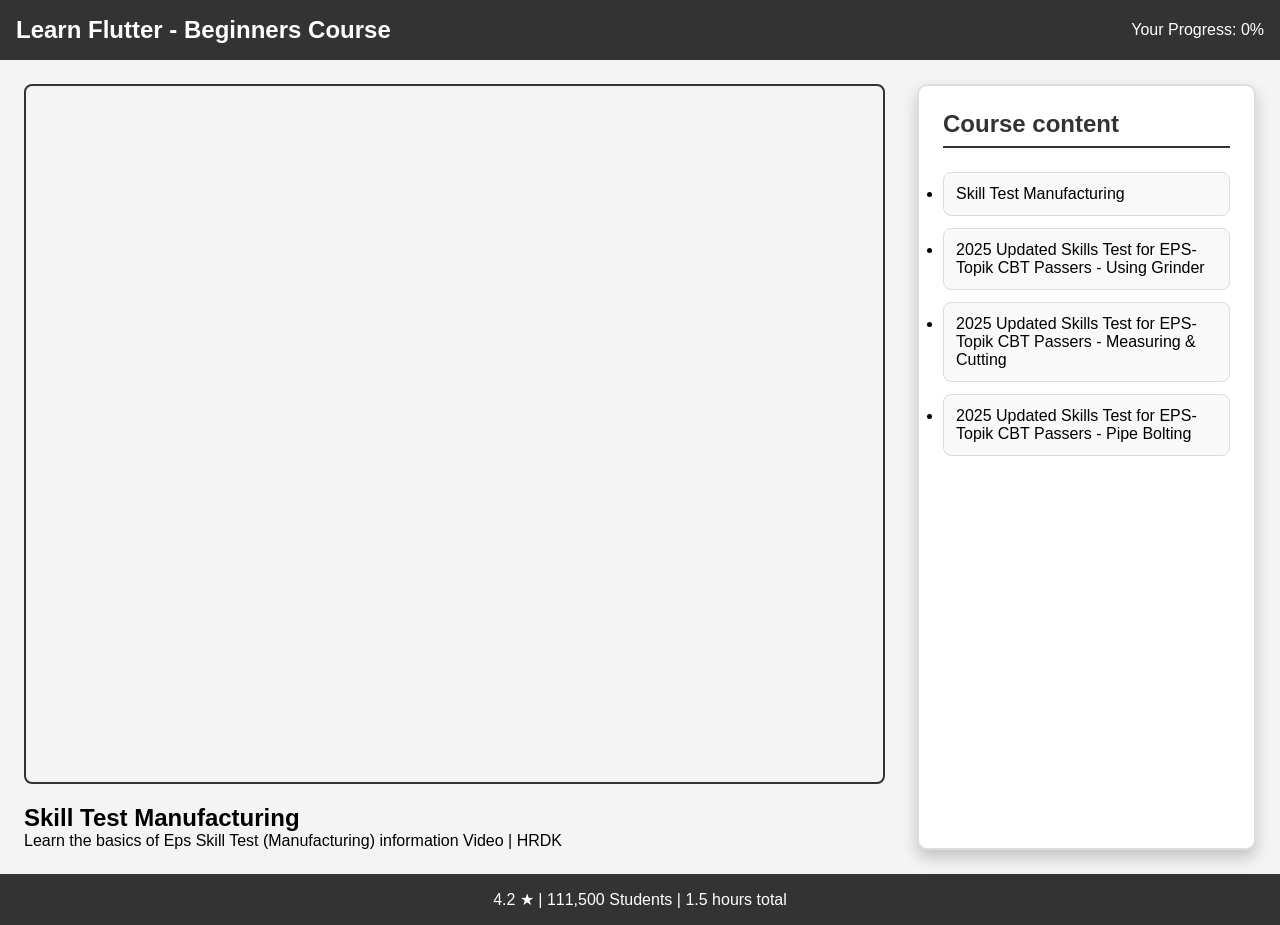
<file: course_page.html>
<!DOCTYPE html>
<html lang="en">
<head>
    <meta charset="UTF-8">
    <meta name="viewport" content="width=device-width, initial-scale=1.0">
    <title>Learn Flutter - Beginners Course</title>
    <link rel="stylesheet" href="course_style.css">
</head>
<body>
    <header>
        <div class="logo">
            <h1>Learn Flutter - Beginners Course</h1>
        </div>
        <div class="progress">
            <p>Your Progress: <span id="progress">0%</span></p>
        </div>
    </header>
    
    <main>
        <section class="video-section">
            <iframe id="course-video" width="560" height="700" 
                src="https://www.youtube.com/embed/KQM7p2tVP08" 
                title="YouTube video player" 
                frameborder="0" 
                allow="accelerometer; autoplay; clipboard-write; encrypted-media; gyroscope; picture-in-picture; web-share" 
                referrerpolicy="strict-origin-when-cross-origin" 
                allowfullscreen>
            </iframe>
            <div class="video-details">
                <h2 id="video-title">Introduction to Flutter</h2>
                <p id="video-description">Learn the basics of Flutter and how to create your first app.</p>
            </div>
        </section>
        
        <section class="course-content">
            <h3>Course content</h3>
            <ul id="course-list">
            </ul>
        </section>
    </main>

    <footer>
        <p>4.2 ★ | 111,500 Students | 1.5 hours total</p>
    </footer>

    <script src="course_script.js"></script>
</body>
</html>
</file>
<file: course_style.css>
* {
    margin: 0;
    padding: 0;
    box-sizing: border-box;
    font-family: Arial, sans-serif;
}

body {
    display: flex;
    flex-direction: column;
    background-color: #f4f4f4;
}

header {
    background-color: #333;
    color: #fff;
    padding: 1rem;
    display: flex;
    justify-content: space-between;
    align-items: center;
}

.logo h1 {
    font-size: 1.5rem;
}

.progress {
    font-size: 1rem;
}

main {
    display: flex;
    justify-content: space-between;
    padding: 1.5rem;
    flex-grow: 1;
    flex-wrap: wrap;
}

.video-section {
    flex: 3;
}

#course-video {
    width: 100%;
    border-radius: 8px;
    border: 2px solid #333;
}

.video-details {
    margin-top: 1rem;
}

.course-content {
    flex: 1;
    margin-left: 2rem;
    background-color: #fff;
    padding: 1.5rem;
    border-radius: 10px;
    box-shadow: 0 8px 16px rgba(0, 0, 0, 0.2);
    border: 2px solid #ddd;
    transition: transform 0.3s ease, box-shadow 0.3s ease;
}

.course-content h3 {
    font-size: 1.5rem;
    margin-bottom: 1.5rem;
    color: #333;
    border-bottom: 2px solid #333;
    padding-bottom: 0.5rem;
}

#course-list li {
    padding: 0.75rem;
    background-color: #f9f9f9;
    border: 1px solid #ddd;
    border-radius: 8px;
    margin-bottom: 0.75rem;
    cursor: pointer;
    transition: background-color 0.3s ease, box-shadow 0.3s ease;
}

#course-list li:hover {
    background-color: #f0f0f0;
    box-shadow: 0 4px 8px rgba(0, 0, 0, 0.1);
    transform: translateY(-2px);
}

#course-list li.active {
    background-color: #d9edf7;
    border-color: #31708f;
    color: #31708f;
    font-weight: bold;
}

footer {
    background-color: #333;
    color: #fff;
    padding: 1rem;
    text-align: center;
}

@media (max-width: 768px) {
    main {
        flex-direction: column;
        padding: 0;
    }
    header{
        display: none;
    }
    .logo{
        display: none;
    }
    
    #course-video{
        border-radius: 0;
    }
    .video-details{
        padding: 5px 10px;
    }
    .course-content {
        margin-left: 0;
        border-radius: 0;
        
    }

    #course-list {
        margin-top: 1rem;
        padding: 10px;
    }
    
    #course-list li {
        margin-bottom: 0.5rem;
    }
}
</file>
